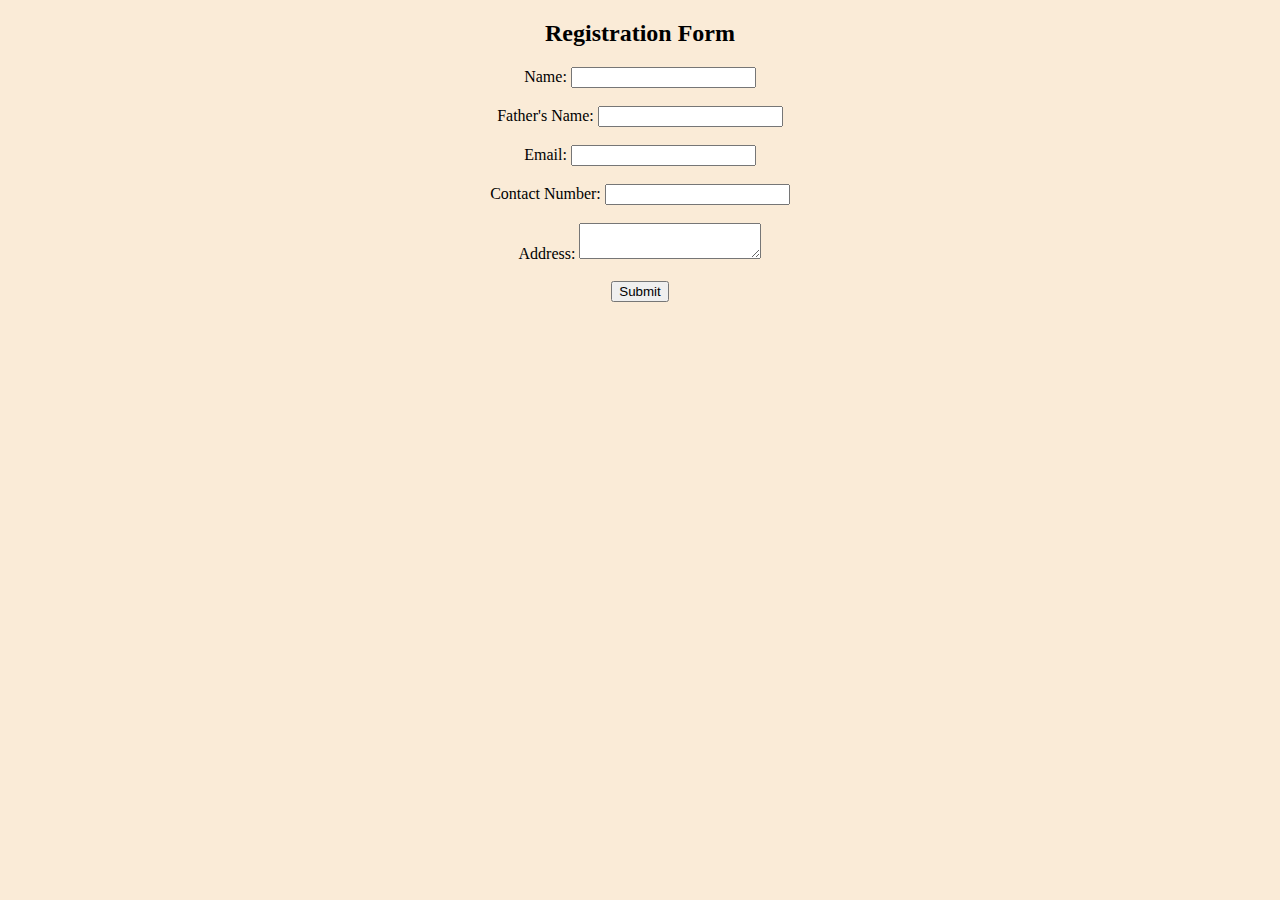
<file: form.html>
<!DOCTYPE html>
<html lang="en">
<head>
    <meta charset="UTF-8">
    <meta name="viewport" content="width=device-width, initial-scale=1.0">
    <title>Simple From Project</title>
        <link rel="stylesheet" type="text/css" href="form.css">
</head>
<body>
    <h2>Registration Form</h2>
      <form method="POST" action="form.php">
        <label>Name:</label>
        <input type="text" name="name" required><br><br>

        <label>Father's Name:</label>
        <input type="text" name="father_name" required><br><br>

        <label>Email:</label>
        <input type="email" name="email" required><br><br>

        <label>Contact Number:</label>
        <input type="text" name="contact" required><br><br>

        <label>Address:</label>
        <textarea name="address" required></textarea><br><br>

        <input type="submit" value="Submit">
    </form>
    
</body>
</html>
</file>
<file: form.css>
body {
    margin: top 10px;
    background-color: antiquewhite; color: black;
}
h2{
    text-align: center;
}
form{
   
    align-items: center;
    text-align: center;
}
</file>
